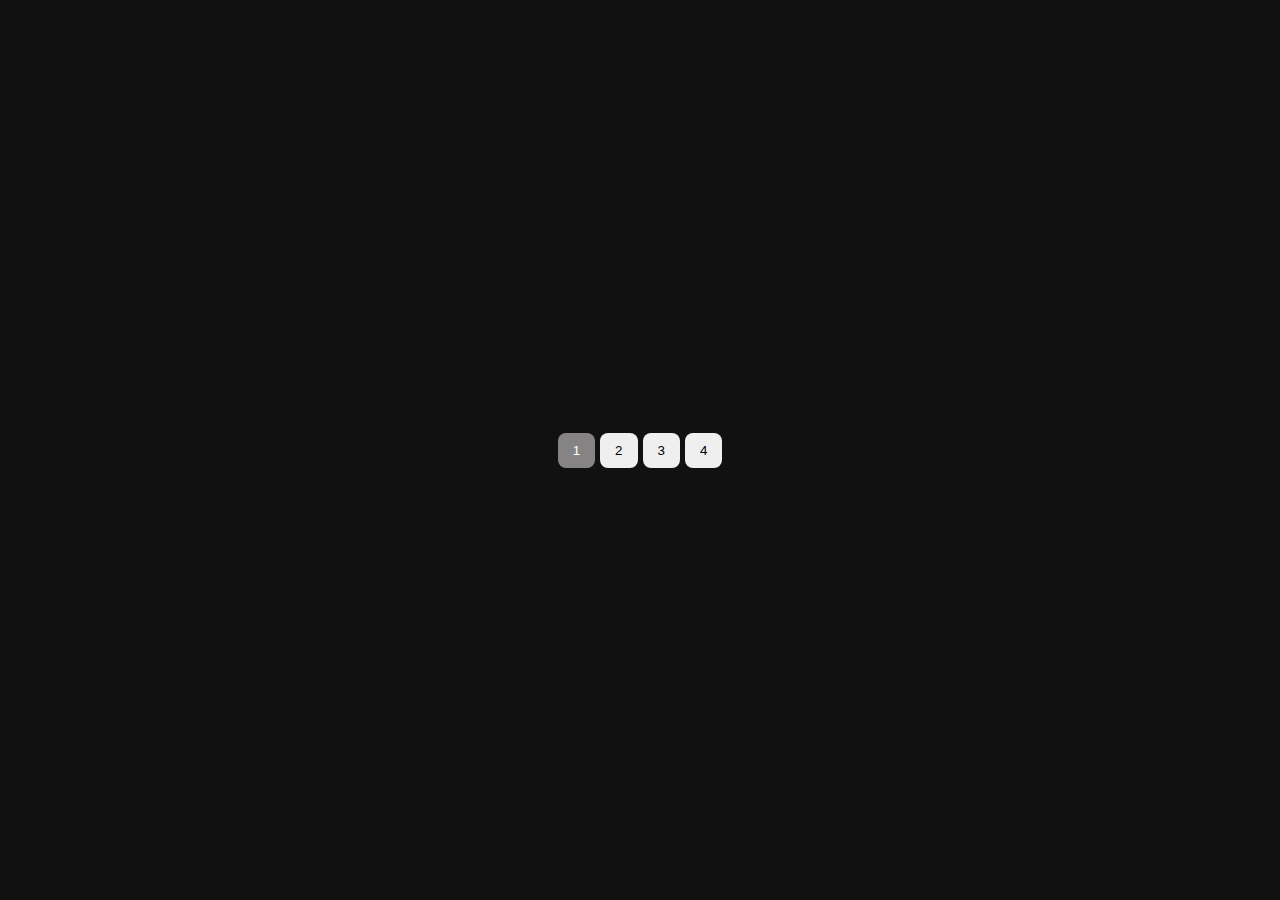
<file: active.html>
<!DOCTYPE html>
<html lang="en">

<head>
  <meta charset="UTF-8">
  <meta name="viewport" content="width=device-width, initial-scale=1.0">
  <title>tst-js</title>
  <link rel="stylesheet" href="active.css">
  <link rel="stylesheet" href="https://cdnjs.cloudflare.com/ajax/libs/font-awesome/6.7.2/css/all.min.css"
    integrity="sha512-Evv84Mr4kqVGRNSgIGL/F/aIDqQb7xQ2vcrdIwxfjThSH8CSR7PBEakCr51Ck+w+/U6swU2Im1vVX0SVk9ABhg=="
    crossorigin="anonymous" referrerpolicy="no-referrer" />
</head>
<style>
  .btn {
    padding: 10px 15px;
    cursor: pointer;
    border-radius: 8px;
    border: 0;
  }

  .btn.active {
    background-color: #858383;
    color: #fff;
    
  }
</style>

<body>
  <div class="container">
    <button class="btn active">1</button>
    <button class="btn">2</button>
    <button class="btn">3</button>
    <button class="btn">4</button>
  </div>

  <script>
        let container = document.getElementsByClassName('container')
    let btns = document.getElementsByClassName('btn')
    console.log(btns)
    for (let i = 0; i < btns.length; i++) {
      btns[i].addEventListener('click', function () {
        let def = document.getElementsByClassName('active')
        def[0].className = def[0].className.replace('active', '')
        this.className += ' active'
      })

    }
  </script>
</body>

</html>
</file>
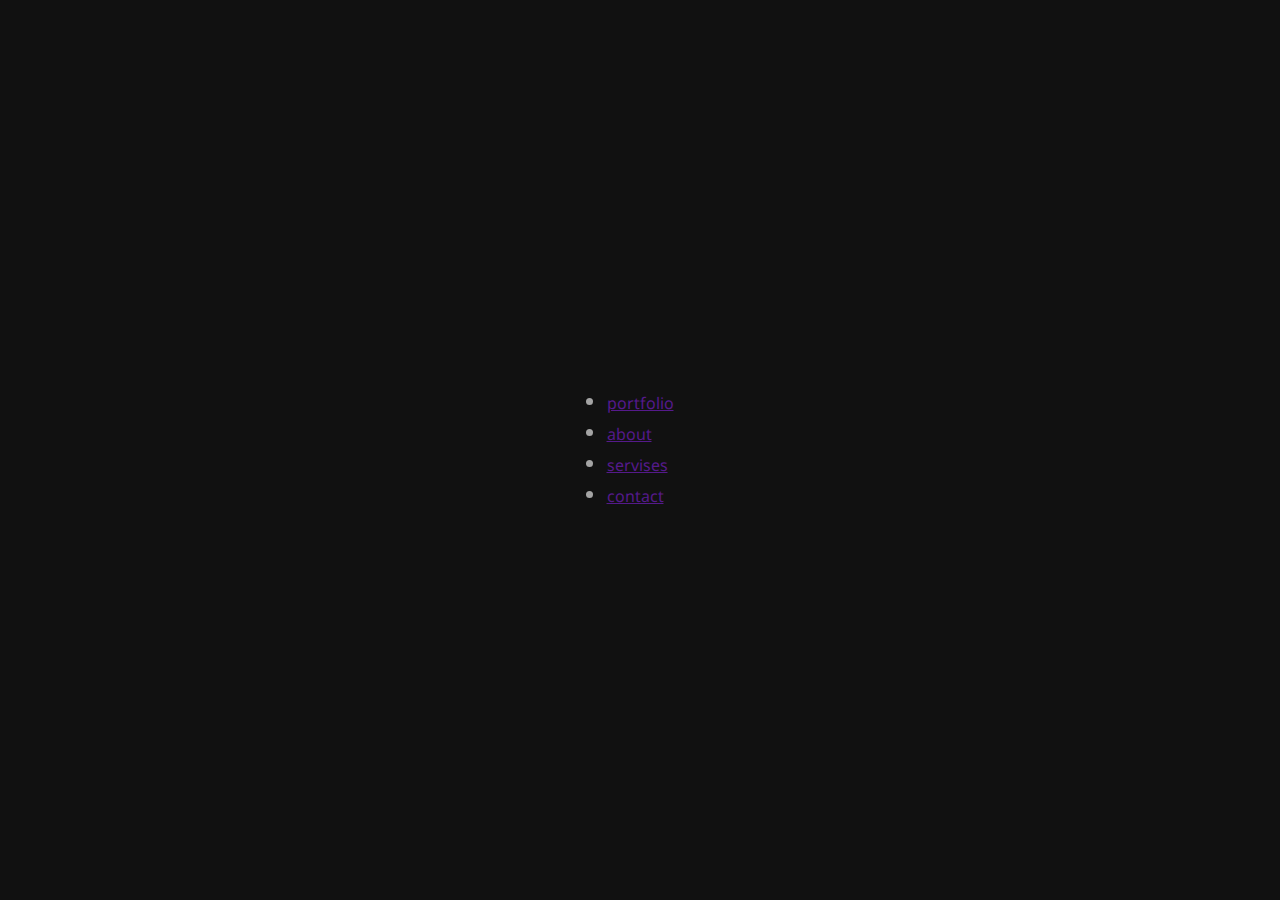
<file: nav.html>
<!DOCTYPE html>
<html lang="en">

<head>
  <meta charset="UTF-8">
  <meta name="viewport" content="width=device-width, initial-scale=1.0">
  <title>tst-js</title>
  <link rel="stylesheet" href="style.css">
  <link rel="stylesheet" href="https://cdnjs.cloudflare.com/ajax/libs/font-awesome/6.7.2/css/all.min.css"
    integrity="sha512-Evv84Mr4kqVGRNSgIGL/F/aIDqQb7xQ2vcrdIwxfjThSH8CSR7PBEakCr51Ck+w+/U6swU2Im1vVX0SVk9ABhg=="
    crossorigin="anonymous" referrerpolicy="no-referrer" />
</head>

<body>
<ul>
  <div class="line"></div>
  <li><a class="link" href="">portfolio</a></li>
  <li><a class="link" href="">about</a></li>
  <li><a class="link" href="">servises</a></li>
  <li><a class="link" href="">contact</a></li>
</ul>


  <script src="javascript.js"></script>
</body>

</html>
</file>
<file: active.css>
@import url('https://fonts.googleapis.com/css2?family=Alkalami&family=Cairo+Play:wght@200..1000&family=Mada:wght@200..900&family=Noto+Kufi+Arabic:wght@100..900&family=Rock+Salt&family=Vibes&display=swap');

* {
  margin: 0;
  padding: 0;
  box-sizing: border-box;
}

body {
  background-color: #111;
  color: #ddddddb9;
  width: 100%;
  height: 100vh;
  font-family: "Noto Kufi Arabic", sans-serif;
  display: flex;
  align-items: center;
  justify-content: center;
}
</file>
<file: style.css>
@import url('https://fonts.googleapis.com/css2?family=Alkalami&family=Cairo+Play:wght@200..1000&family=Mada:wght@200..900&family=Noto+Kufi+Arabic:wght@100..900&family=Rock+Salt&family=Vibes&display=swap');

* {
  margin: 0;
  padding: 0;
  box-sizing: border-box;
}

body {
  background-color: #111;
  color: #ddddddb9;
  width: 100%;
  height: 100vh;
  font-family: "Noto Kufi Arabic", sans-serif;
  display: flex;
  align-items: center;
  justify-content: center;
}
.box{
  width: 70%;
}
.container {
width: 100%;
height:100vh ;
display: flex;
align-items: center;
justify-content: center;
background-color: rgba(0, 0, 255, 0.11);
}

.btn-send{
padding: 10px 60px;
border-radius: 50px;
border: 0;
background-color: rgba(240, 248, 255, 0.205);
color: beige;
letter-spacing: 2px;
cursor: pointer;
}

.card{
background-color: aliceblue;
color: #111;
padding: 1rem;
border-radius: 10px;
text-align: center;
position: absolute;
top: 50%;
left: 50%;
transform: translate(-50%,-50%);
}
</file>
